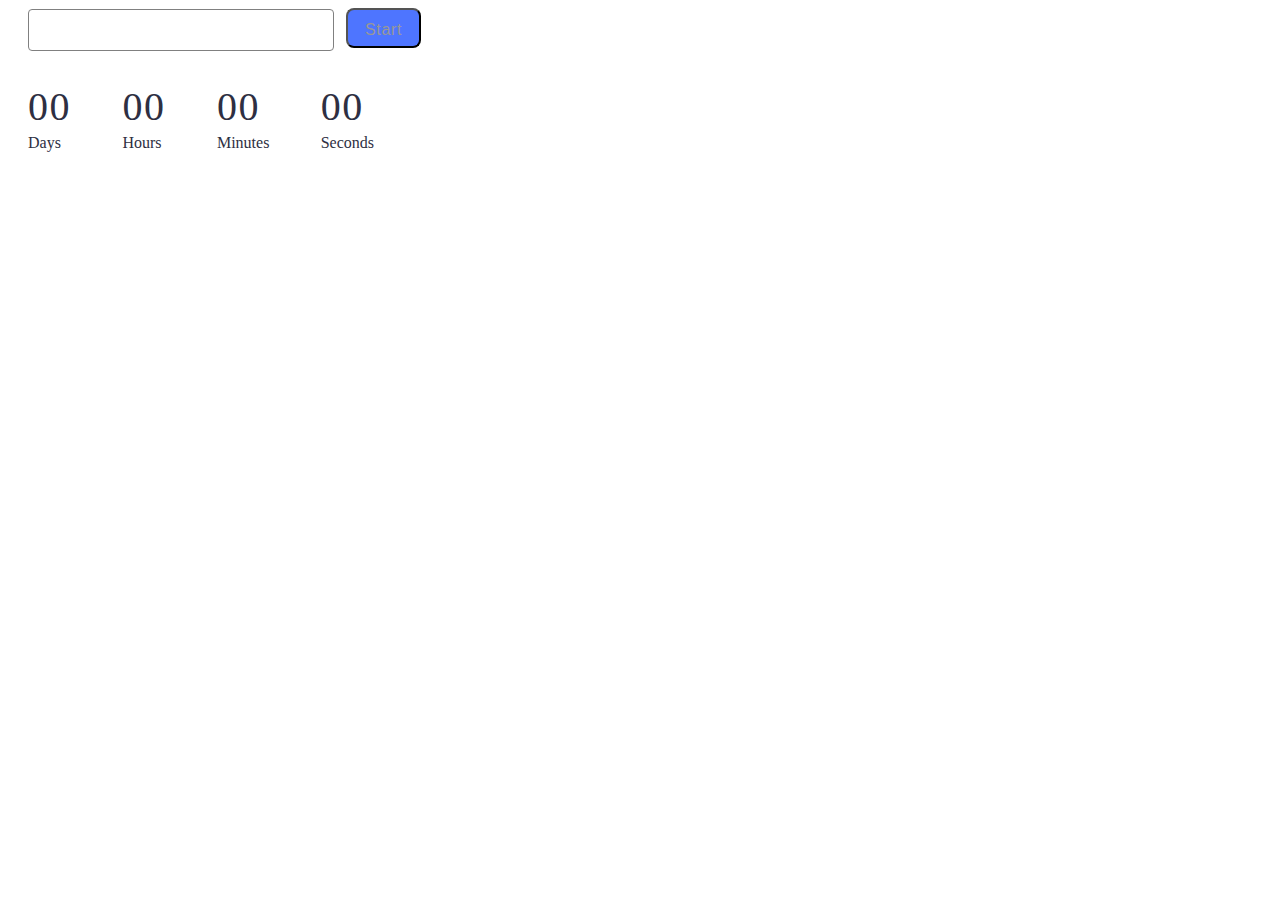
<file: src/1-timer.html>
<!DOCTYPE html>
<html lang="en">
  <head>
    <meta charset="UTF-8" />
    <meta http-equiv="X-UA-Compatible" content="IE=edge" />
    <meta name="viewport" content="width=device-width, initial-scale=1.0" />
    <title>Timer</title>
    <link rel="stylesheet" href="./css/styles.css" />
  </head>
  <body>
    <section>
      <!-- <a href="./index.html">Go to home</a> -->
      <input type="text" id="datetime-picker" />
      <button type="button" data-start>Start</button>
      <div class="timer">
        <div class="field">
          <span class="value" data-days>00</span>
          <span class="label">Days</span>
        </div>
        <div class="field">
          <span class="value" data-hours>00</span>
          <span class="label">Hours</span>
        </div>
        <div class="field">
          <span class="value" data-minutes>00</span>
          <span class="label">Minutes</span>
        </div>
        <div class="field">
          <span class="value" data-seconds>00</span>
          <span class="label">Seconds</span>
        </div>
      </div>
      <script type="module" src="./js/1-timer.js">
        Timer
      </script>
    </section>
  </body>
</html>
</file>
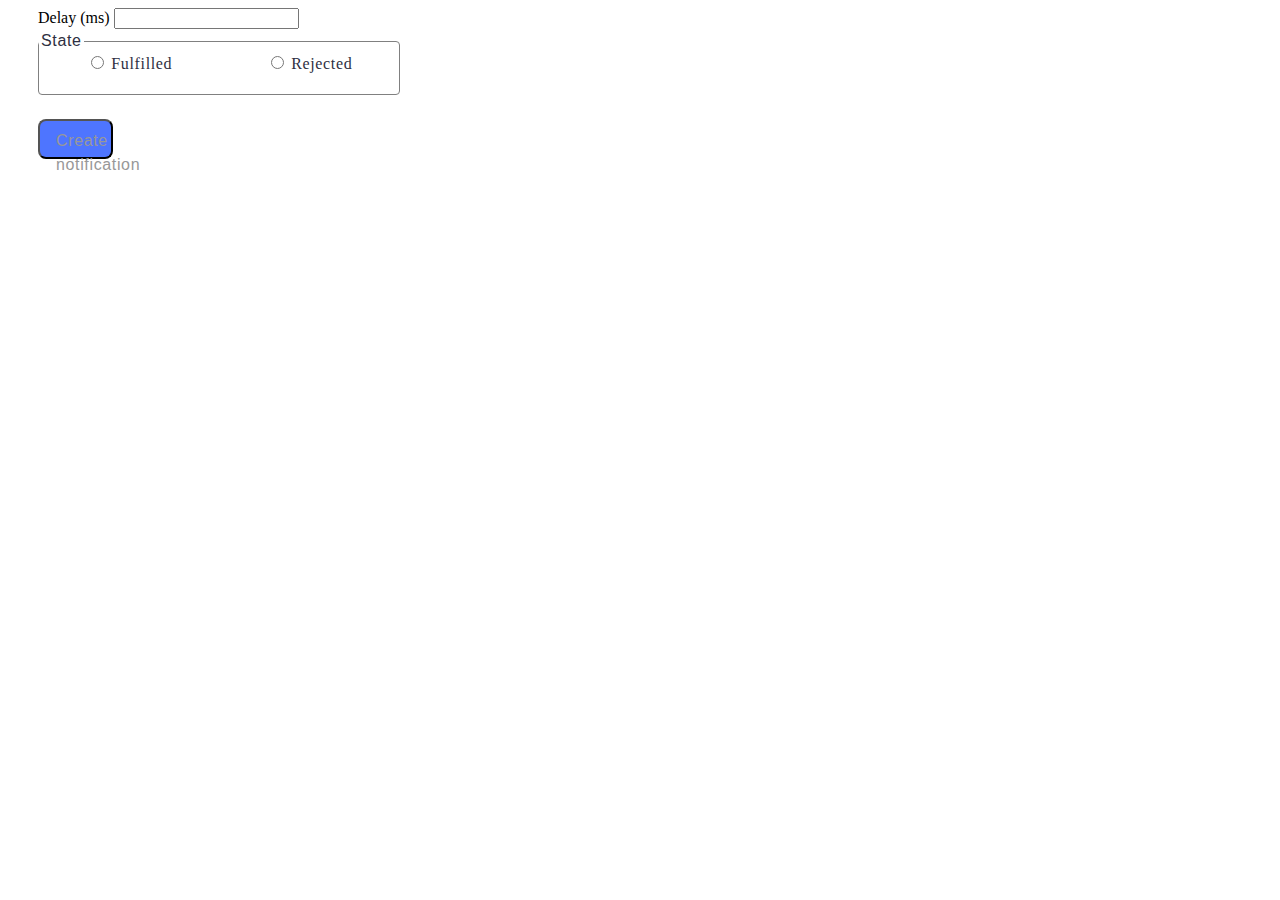
<file: src/2-snackbar.html>
<!DOCTYPE html>
<html lang="en">
  <head>
    <meta charset="UTF-8" />
    <meta http-equiv="X-UA-Compatible" content="IE=edge" />
    <meta name="viewport" content="width=device-width, initial-scale=1.0" />
    <title>Snackbar</title>
    <link rel="stylesheet" href="./css/styles.css" />
  </head>
  <body>
    <section>
      <!-- <a href="./index.html">Go to home</a> -->
      <form class="form">
        <label>
          Delay (ms)
          <input type="number" name="delay" required />
        </label>

        <fieldset>
          <legend>State</legend>
          <label>
            <input type="radio" name="state" value="fulfilled" required />
            Fulfilled
          </label>
          <label>
            <input type="radio" name="state" value="rejected" required />
            Rejected
          </label>
        </fieldset>

        <button type="submit">Create notification</button>
      </form>
    </section>
    <script type="module" src="./js/2-snackbar.js">
      Snackbar
    </script>
  </body>
</html>
</file>
<file: src/css/styles.css>
/* 1-Timer */
#datetime-picker {
  margin: 0 8px 32px 20px;
  margin-left: 20px;
  margin-right: 8px;
  max-width: 272px;
  max-height: 40px;
  padding: 8px 16px;
  border-radius: 4px;
  border: 1px solid #808080;
  color: #2e2f42;
  font-family: Montserrat;
  font-size: 16px;
  font-style: normal;
  font-weight: 400;
  line-height: 1.5;
  letter-spacing: 0.04em;
  width: 280px;
}

#datetime-picker:hover {
  border-radius: 4px;
  background: #fff;
}
#datetime-picker:activ {
  border-radius: 4px;

  background: #fff;
}
#datetime-picker:disable {
  border: 1px solid #808080;
  border-radius: 4px;
  background: #fafafa;
}
button {
  border-radius: 8px;
  padding: 8px 16px;
  width: 75px;
  height: 40px;
  font-family: 'Montserrat', sans-serif;
  font-weight: 500;
  font-size: 16px;
  line-height: 1.5;
  letter-spacing: 0.04em;
  color: #989898;
  cursor: pointer;
  background: #4e75ff;
}
button:disabled {
  background: #cfcfcf;
  color: #fff;
}
button:hover {
  color: #fff;
  background: #6c8cff;
}
.timer {
  display: flex;
  justify-content: space-between;
  margin-left: 20px;

  gap: 24px;
  width: 346px;
}
.field {
  display: flex;
  flex-direction: column;
}
.value {
  color: #2e2f42;
  font-family: Montserrat;
  font-size: 40px;
  font-style: normal;
  font-weight: 400;
  line-height: 1.2;
  letter-spacing: 0.04em;
}
.label {
  color: #2e2f42;
  font-family: Montserrat;
  font-size: 16px;
  font-style: normal;
  font-weight: 400;
  line-height: 1.5;
}

/* 2-Snackbar */
.form {
  display: flex;
  flex-direction: column;
  margin-left: 30px;
}
.button {
  display: flex;
  width: 360px;
  padding: 8px 16px;
  justify-content: center;
  align-items: center;
  gap: 10px;
  border-radius: 8px;
  background: #4e75ff;
  border: none;
  color: #fff;
  font-family: Montserrat;
  font-size: 16px;
  font-style: normal;
  font-weight: 500;
  line-height: 1.5;
  letter-spacing: 0.64px;
  cursor: pointer;
}
.button:hover {
  background-color: #6c8cff;
}

fieldset {
  width: 360px;
  height: 64px;
  padding: 0;
  margin: 0 0 24px 0;
  border-radius: 4px;
  border: 1px solid #808080;
  color: #2e2f42;
  letter-spacing: 0.64px;
  display: flex;
  justify-content: space-around;
}
.delay {
  display: flex;
  justify-content: center;
  align-items: center;
  border-radius: 4px;
  border: 1px solid #808080;
  margin-top: 8px;
  margin-bottom: 16px;
  /* padding: 8px 16px; */
  width: 360px;
  height: 40px;
}
.label-delay {
  font-family: 'Montserrat', sans-serif;
  font-weight: 400;
  font-size: 16px;
  line-height: 1.5;
  letter-spacing: 0.04em;
  color: #2e2f42;
}
.state {
  font-family: 'Montserrat', sans-serif;
  font-weight: 400;
  font-size: 16px;
  line-height: 1.5;
  color: #2e2f42;
}
legend {
  font-family: 'Montserrat', sans-serif;
  font-weight: 400;
  font-size: 16px;
  line-height: 1.5;
  letter-spacing: 0.04em;
  color: #2e2f42;
}
</file>
